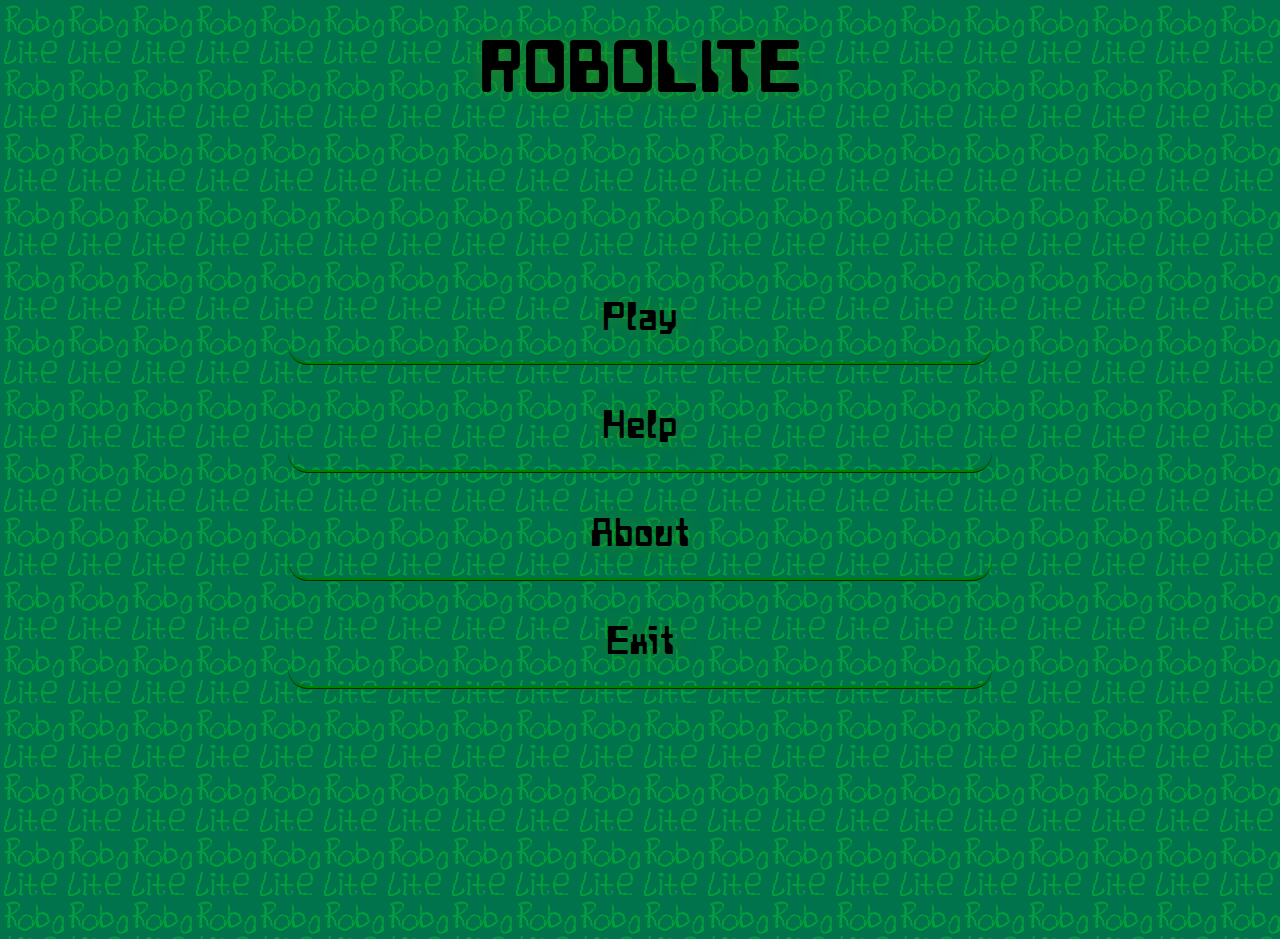
<file: index.html>
<!DOCTYPE html>
<html lang="en">
<head>
    <meta charset="UTF-8">
    <meta name="viewport" content="width=device-width, initial-scale=1.0">
    <title>ROBOLITE - An HTML5 Game</title>
    <link rel="stylesheet" href="styles.css" type="text/css" />
</head>
<body>
    <h1>ROBOLITE</h1>
    <button onclick="window.location='play.html'">Play</button>
    <button onclick="window.location='help.html'">Help</button>
    <button onclick="window.location='about.html'">About</button>
    <button onclick="window.close()">Exit</button>

    <script>
        let h1 = document.querySelector("h1");
        let btn = document.querySelectorAll("button");
        h1.style.fontSize = Math.min(h1.offsetWidth, h1.offsetHeight) * 0.32 + "px";
        let btnSize = Math.min(btn[0].offsetWidth, btn[0].offsetHeight) * 0.35;

        btn.forEach((button) => {
            button.style.fontSize = btnSize + "px";
        });

    </script>
</body>
</html>
</file>
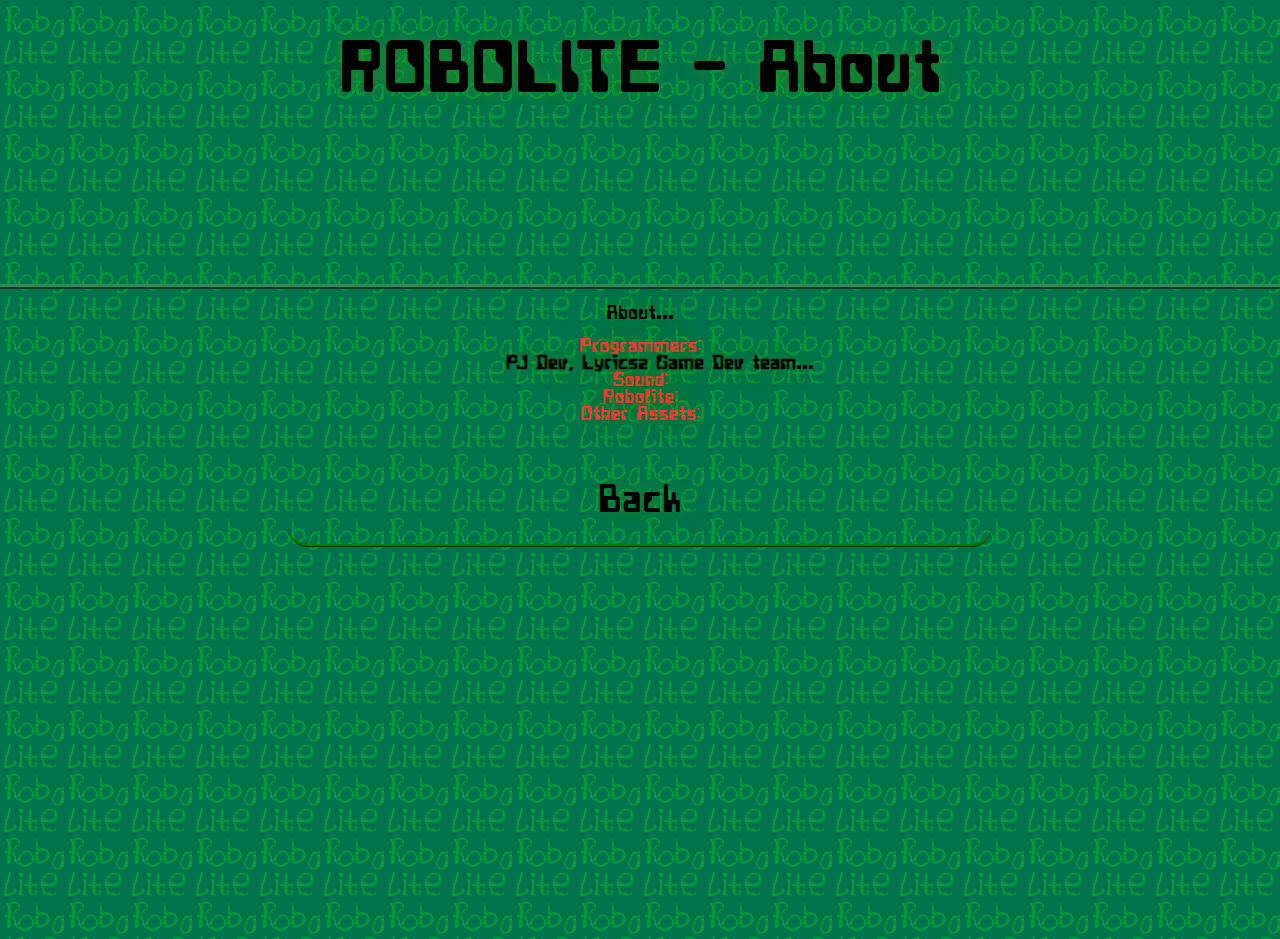
<file: about.html>
<!DOCTYPE html>
<html lang="en">
<head>
    <meta charset="UTF-8">
    <meta name="viewport" content="width=device-width, initial-scale=1.0">
    <title>Document</title>
    <link rel="stylesheet" href="styles.css">
    <style>
        .red{
            color: #f33;
        }
        hr{
            border: none;
            border-bottom: 5px ridge seagreen;
            height: 3vh;
            outline: none;
            background: transparent;
        }
    </style>
</head>
<body>
    <h1>ROBOLITE - About</h1>
    <hr />
    <p>
        About...
        <dl>
            <dt class="red">Programmers: </dt>
            <dd><b>PJ Dev</b>, <b>Lyricsz Game Dev team</b>... </dd>
            <dt class="red">Sound: </dt>
            <dd></dd>
            <dt class="red">Robolite: </dt>
            <dd></dd>
            <dt class="red">Other Assets: </dt>
            <dd> </dd>
        </dl>
    </p>
    <button onclick="window.location='index.html'">Back</button>

    <script>
        let h1 = document.querySelector("h1");
        let btn = document.querySelectorAll("button");
        h1.style.fontSize = Math.min(h1.offsetWidth, h1.offsetHeight) * 0.32 + "px";
        let btnSize = Math.min(btn[0].offsetWidth, btn[0].offsetHeight) * 0.35;

        btn.forEach((button) => {
            button.style.fontSize = btnSize + "px";
        });
        
    </script>
</body>
</html>
</file>
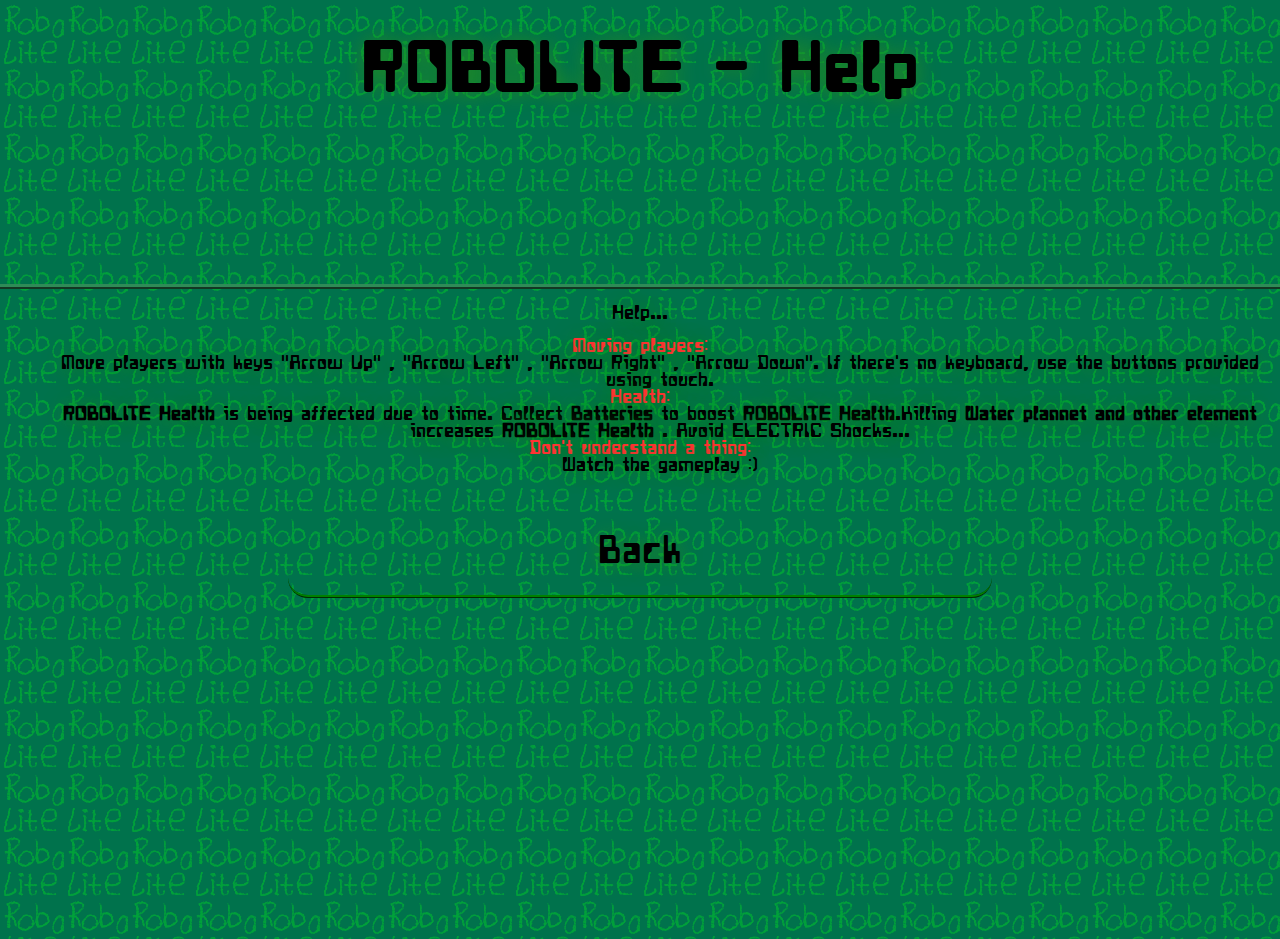
<file: help.html>
<!DOCTYPE html>
<html lang="en">
<head>
    <meta charset="UTF-8">
    <meta name="viewport" content="width=device-width, initial-scale=1.0">
    <title>Document</title>
    <link rel="stylesheet" href="styles.css">
    <style>
        .red{
            color: #f33;
        }
        hr{
            border: none;
            border-bottom: 5px ridge seagreen;
            height: 3vh;
            outline: none;
            background: transparent;
        }
    </style>
</head>
<body>
    <h1>ROBOLITE - Help</h1>
    <hr />
    <p>
        Help...
        <dl>
            <dt class="red">Moving players: </dt>
            <dd>Move players with keys "Arrow Up" , "Arrow Left" , "Arrow Right" , "Arrow Down". If there's no keyboard, use the buttons provided using touch. </dd>
            <dt class="red">Health: </dt>
            <dd><b>ROBOLITE Health </b> is being affected due to time. Collect <b>Batteries </b> to boost <b>ROBOLITE Health</b>.Killing <b>Water plannet and other element</b> increases <b>ROBOLITE Health</b>
                . Avoid ELECTRIC Shocks... </dd>
            <dt class="red">Don't understand a thing: </dt>
            <dd>Watch the gameplay :) </dd>
        </dl>
    </p>
    <button onclick="window.location='index.html'">Back</button>

    <script>
        let h1 = document.querySelector("h1");
        let btn = document.querySelectorAll("button");
        h1.style.fontSize = Math.min(h1.offsetWidth, h1.offsetHeight) * 0.32 + "px";
        let btnSize = Math.min(btn[0].offsetWidth, btn[0].offsetHeight) * 0.35;

        btn.forEach((button) => {
            button.style.fontSize = btnSize + "px";
        });
        
    </script>
</body>
</html>
</file>
<file: styles.css>
@font-face {
    font-family: bfont;
    src: url("assets/test.ttf");
}

*{
    font-family: bfont;
    text-align: center;
    image-rendering: pixelated;
    text-shadow: 1px 1px 20px forestgreen;
}
body{
    margin: 0;
    width: 100vw;
    height: 100vh;
    overflow: hidden;
    background-image: url("icon.png");
    background-color: rgb(0, 114, 76);
}
h1{
    width: 100vw;
    height: 20vh;
}

button{
    background-color: transparent;
    border: none;
    width: 55%;
    height: 10vh;
    margin-top: 2vh;
    border-radius: 20px;
    text-shadow: 1px 1px 20px forestgreen;
    border-bottom: 3px ridge green;
}
button:hover{
    box-shadow: 1px 1px 10px aqua;
}
</file>
